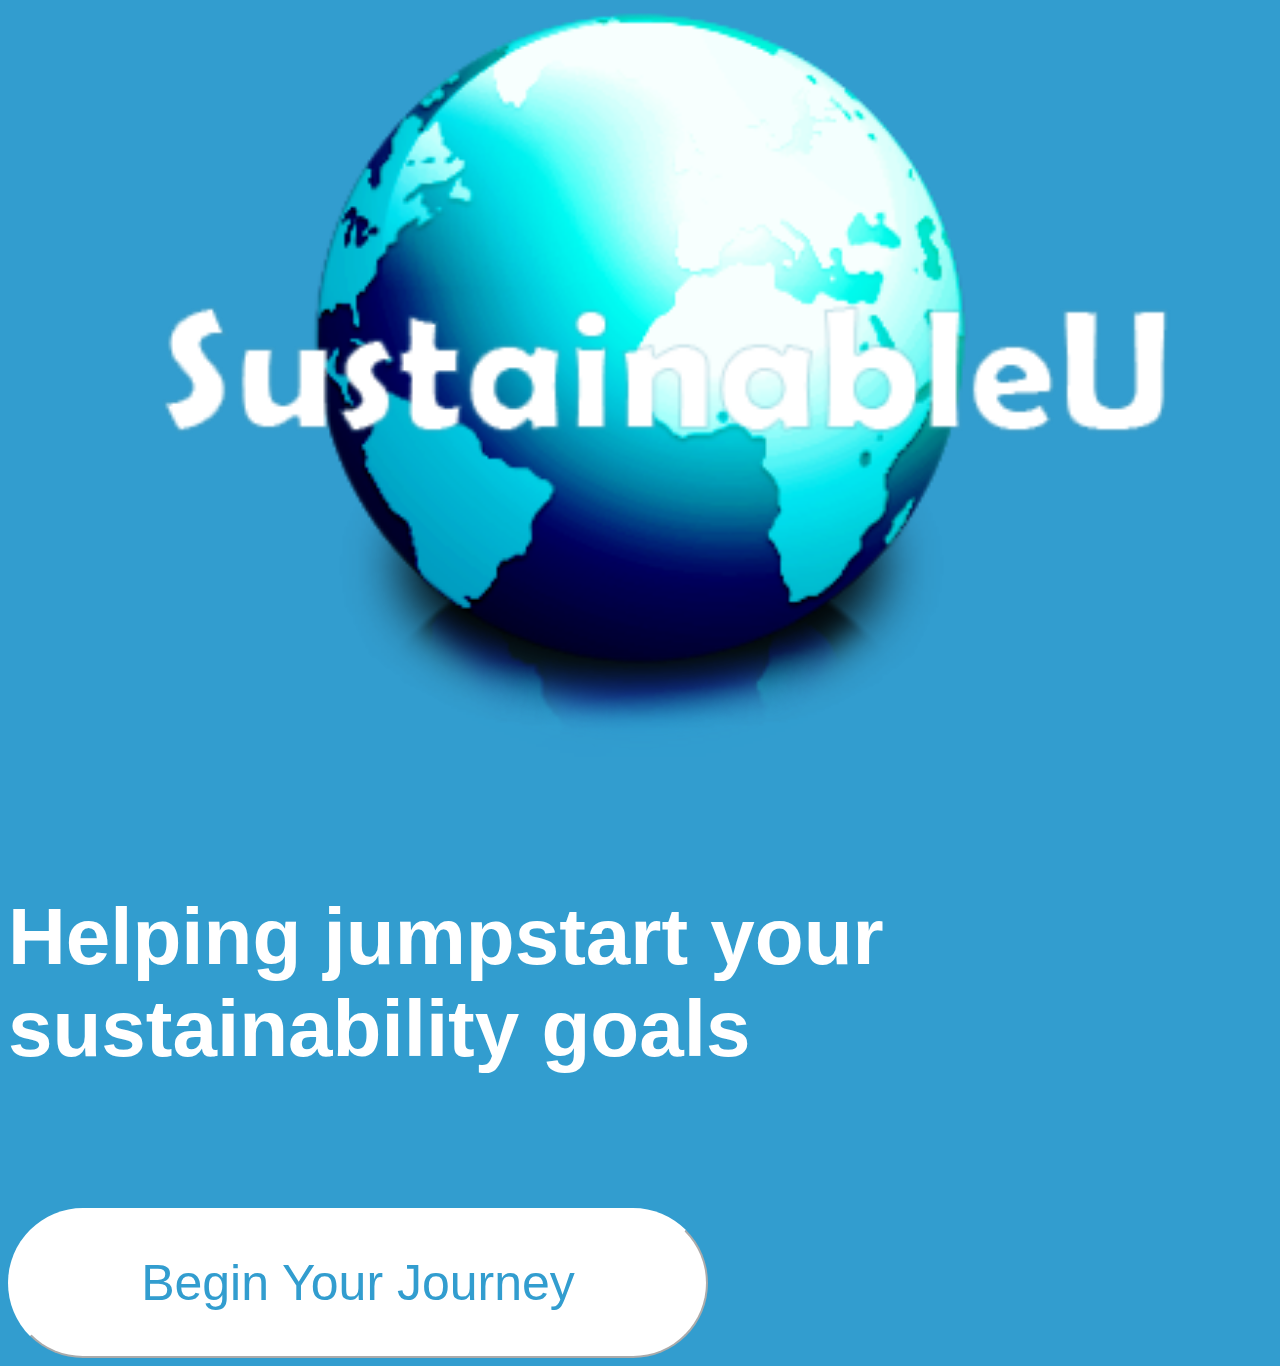
<file: SustainableU/index.html>
<!DOCTYPE html>
    <html>
        <head>
            <link rel="stylesheet" href="./index.css"></link>
        </head>
        </body>
            <div class="flex">
                <img src="SustainableU logo.png" alt="logo">
                <h5 class="pretty-header"> Helping jumpstart your sustainability goals </h5>
                <button class="start-button"> Begin Your Journey </button>
            </div>
        </body>
    </html>
</file>
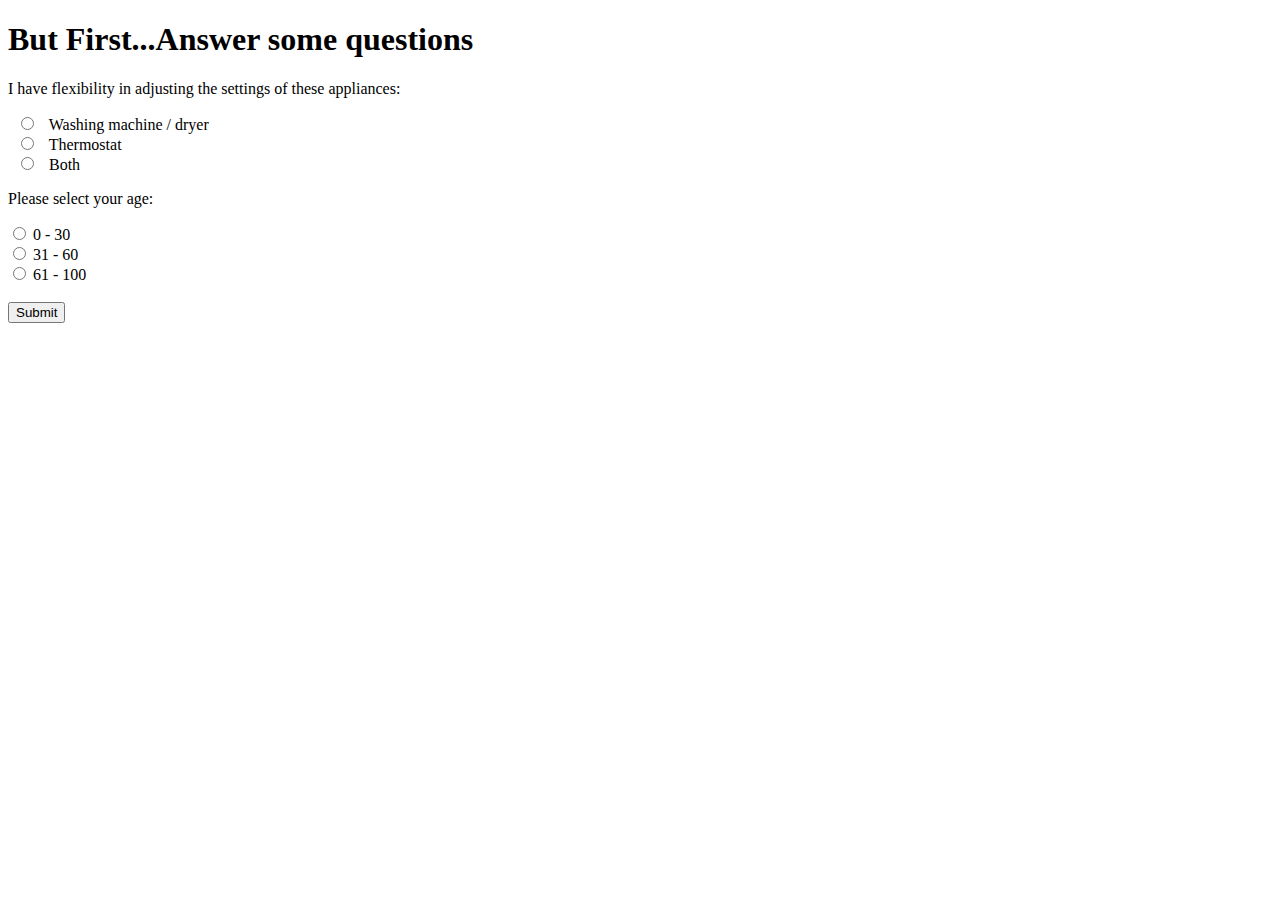
<file: SustainableU/questionpage.html>
<!DOCTYPE html>
<html>
<body>

<h1>But First...Answer some questions</h1>

<form action="/action_page.php">
  <p>I have flexibility in adjusting the settings of these appliances:</p>
  <input type="radio" id="html" name="fav_language" value="HTML">
  <label for="html">Washing machine / dryer</label><br>
  <input type="radio" id="css" name="fav_language" value="CSS">
  <label for="css">Thermostat</label><br>
  <input type="radio" id="javascript" name="fav_language" value="JavaScript">
  <label for="javascript">Both</label>

  <br>  

  <p>Please select your age:</p>
  <input type="radio" id="age1" name="age" value="30">
  <label for="age1">0 - 30</label><br>
  <input type="radio" id="age2" name="age" value="60">
  <label for="age2">31 - 60</label><br>  
  <input type="radio" id="age3" name="age" value="100">
  <label for="age3">61 - 100</label><br><br>
  <input type="submit" value="Submit">
</form>

</body>
</html>
</file>
<file: SustainableU/index.css>
.start-button {
    font-family: 'Lucida Sans', 'Lucida Sans Regular', 'Lucida Grande', 'Lucida Sans Unicode', Geneva, Verdana, sans-serif;
    font-size: 50px;
    width: 700px;
    height: 150px;
    color: rgb(50, 157, 207);
    border-radius: 80px;
    background: white;
    border-color: white;
}

.flex {
    display: flex;
    flex-direction: column;
    justify-content: center;
}

.pretty-header {
    font-family: 'Lucida Sans', 'Lucida Sans Regular', 'Lucida Grande', 'Lucida Sans Unicode', Geneva, Verdana, sans-serif;
    font-size: 80px;
    color: white;
}

body {
    background: rgb(50, 157, 207);
}
</file>
